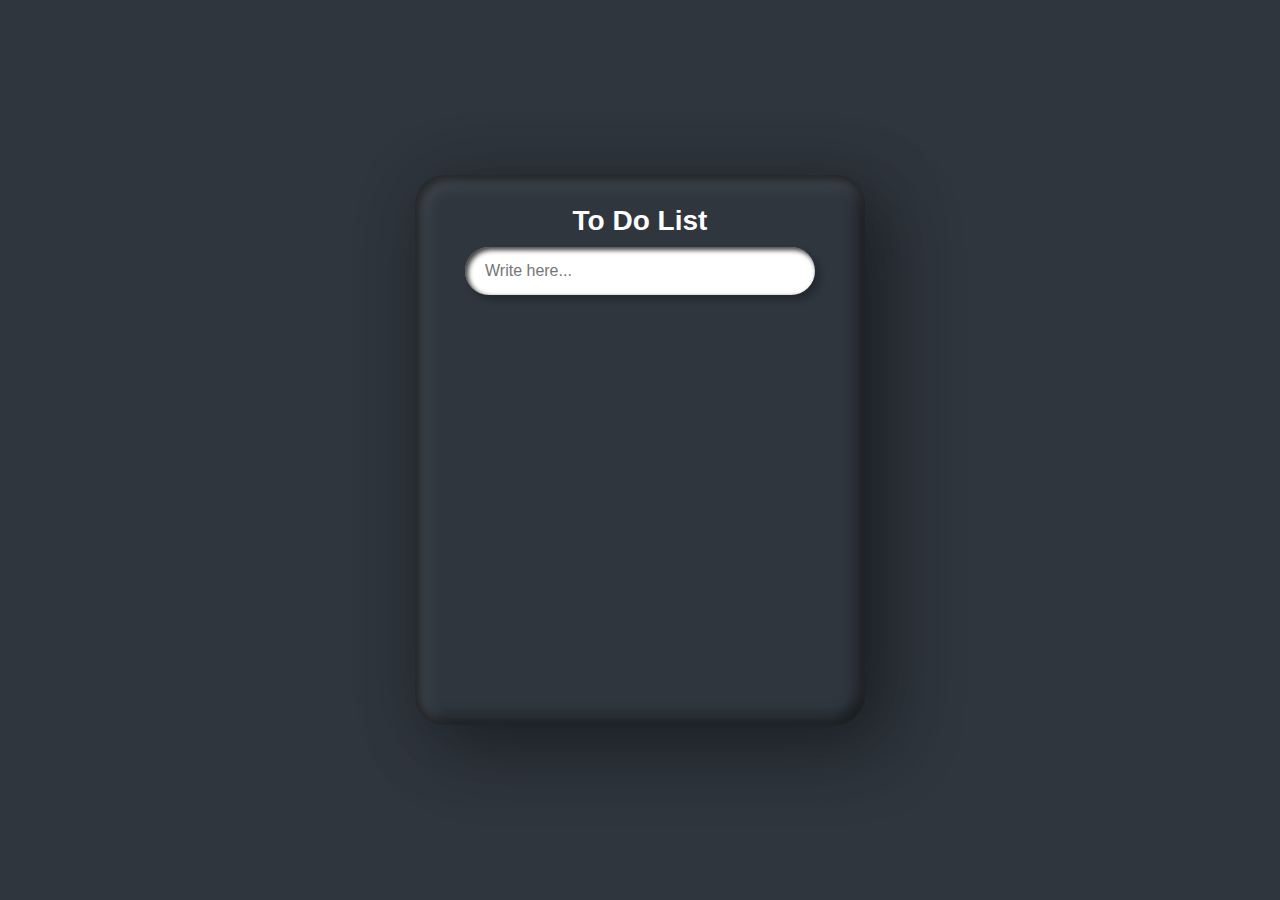
<file: ToDoList/index.html>
<!DOCTYPE html>
<html lang="en">
<head>
    <meta charset="UTF-8">
    <meta name="viewport" content="width=device-width, initial-scale=1.0">
    <title>TO-DO LIST</title>
    <link rel="stylesheet" href="style.css">
</head>
<body>
    <div class="container">
        <div class="box">
            <h2>To Do List</h2>
            <input type="text" placeholder="Write here..." id="inputBx">
            <ul id="list"></ul> 
        </div>
    </div>
<script src="script.js"></script>   
</body>
</html>
</file>
<file: ToDoList/style.css>
*
{
    margin: 0;
    padding: 0;
    box-sizing: border-box;
    font-family: sans-serif;   
}
body
{
    display: flex;
    justify-content: center;
    align-items: center;
    min-height: 100vh;
    background: #2f363e;
}
.box
{
    position: relative;
    width: 450px;
    height: 550px;
    border-radius: 30px;
    padding: 30px 50px;
    background: #2f363e;
    box-shadow: 25px 25px 75px rgba(0,0,0,0.25),
     10px 10px 70px rgba(0,0,0,0.25), 
     inset 5px 5px 10px rgba(0,0,0,0.5), 
     inset 5px 5px 20px rgba(255,255,255,0.2), 
     inset -5px -5px 15px rgba(0,0,0,0.75);

}
h2
{
    width: 100%;
    font-weight: 600;
    text-align: center;
    color: #fff;
    font-size: 1.75em;
    margin-bottom: 10px;

}
#inputBx
{
    position: relative;
    width: 100%;
    border: none;
    outline: none;
    padding: 15px 20px;
    border-radius: 30px;
    font-size: 1em;
    box-shadow: 5px 5px 7px rgba(0,0,0,0.25), inset 2px 2px 5px rgba(0,0,0,0.5), inset 3px 3px 5px rgba(0,0,0,0.5);

}
.box li 
{
    position: relative;
    width: calc(100% - 40px);
    display: flex;
    align-items: center;
    background: #1f83f2;
    margin: 15px 0;
    padding: 10px 10px 10px 45px;
    min-height: 45px;
    cursor: pointer;
    border-radius: 22.5px;
    color: #fff;
    box-shadow: 5px 5px 7px rgba(0,0,0,0.25), inset 2px 2px 5px rgba(0,0,0,0.5), inset -3px -3px 5px rgba(0,0,0,0.5);

}
.box li i
{
    position: absolute;
    right: -40px;
    width: 30px;
    height: 30px;
    display: flex;
    justify-content: center;
    align-items: center;
    background: #ff2c74;
    border-radius: 50%;
    box-shadow: 5px 5px 7px rgba(0,0,0,0.25), inset 2px 2px 5px rgba(255,255,255,0.25), inset -3px -3px 5px rgba(0,0,0,0.5);
}
.box li i::before
{
    content: '';
    position: absolute;
    width: 15px;
    height: 2px;
    background: #fff;
    transform: rotate(45deg);
}
.box li i::after
{
    content: '';
    position: absolute;
    width: 15px;
    height: 2px;
    background: #fff;
    transform: rotate(-45deg);
}
.box li::before
{
    content: '';
    position: absolute;
    left: 8px;
    width: 30px;
    height: 30px;
    background: #2f363e;
    border-radius: 50%;

}
.box li.done
{
    background: #607d8b;

}
.box li.done::after
{
    content: '';
    position: absolute;
    left: 16px;
    width: 12px;
    height: 6px;
    border-left: 2px solid #fff;
    border-bottom: 2px solid #fff;
    transform: rotate(315deg);
}
#list
{
    position: relative;
    margin-top: 20px;
    height: 350px;
    overflow-y: auto;
    padding-right: 10px;
}
::-webkit-scrollbar-track
{
    box-shadow: inset 0 0 15px rgba(0,0,0,0.5);
}
::-webkit-scrollbar
{
    width: 5px;
}
::-webkit-scrollbar-thumb
{
    background: #fff;
}
</file>
